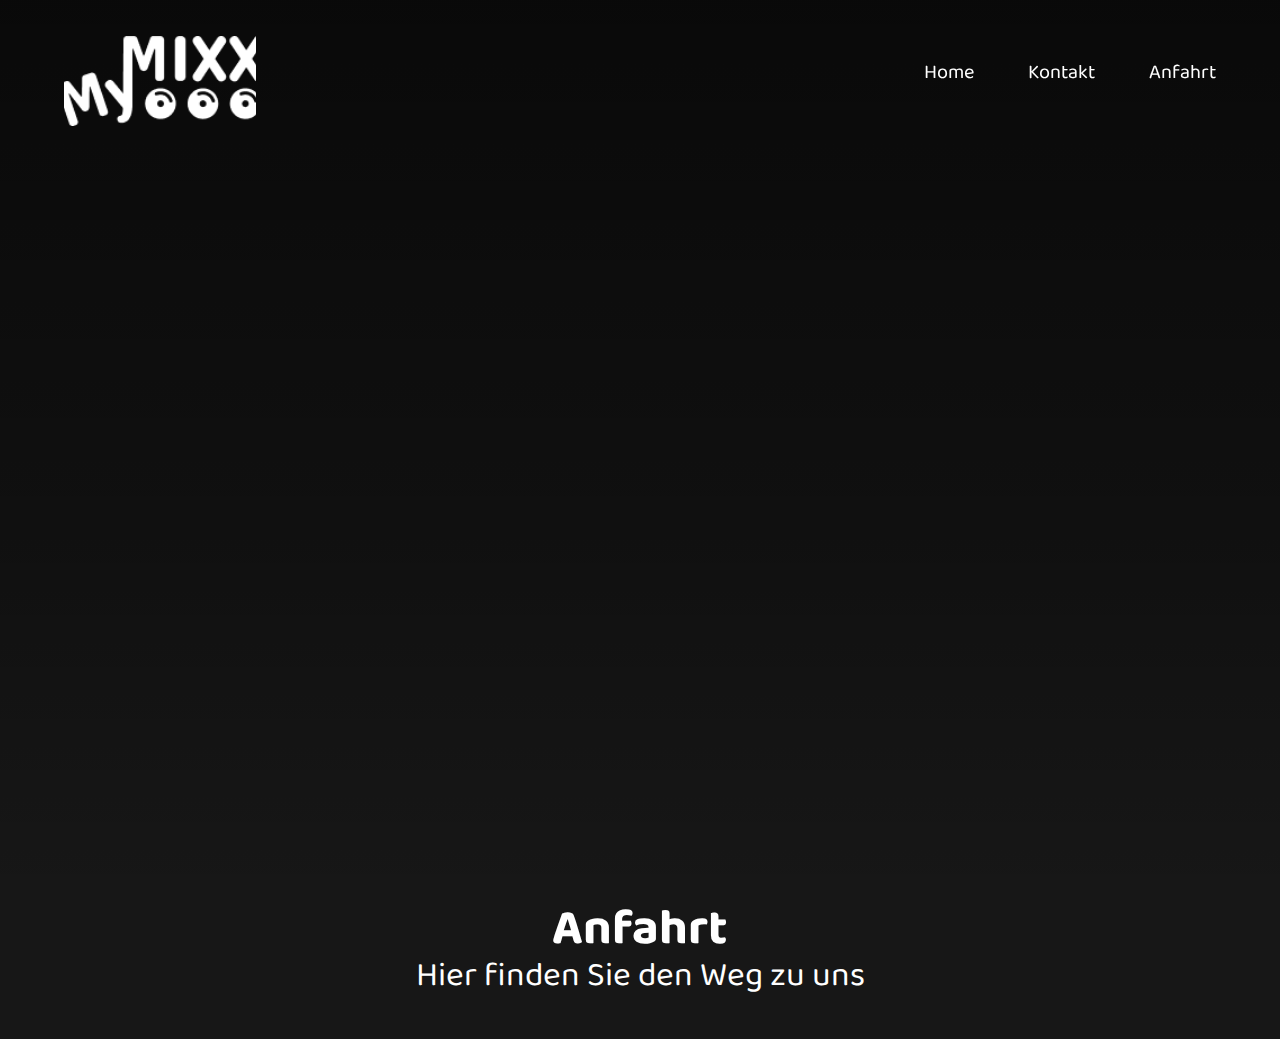
<file: anfahrt.html>
<!DOCTYPE html>
<html lang="en">

<head>
    <meta charset="UTF-8">
    <meta name="viewport" content="width=device-width, initial-scale=1.0">
    <title>Konfigurieren Sie Ihr Lieblinkgsmüsli | MyMixx</title>
    <link rel="stylesheet" href="css/style.css">
    <link rel="stylesheet" href="css/style.breakpoints.css">
    <link rel="stylesheet" href="css/breakpoints.css">
    <link rel="stylesheet" href="css/lightbox.css">
    <link rel="stylesheet" href="css/helper.css">
    <link rel="stylesheet" href="css/form.css">
    <link rel="stylesheet" href="css/form-error.css">
    <link rel="stylesheet" href="css/merkzettel.css">
</head>

<body class="anfahrt">
    <div class="navmain" id="navmain">
        <div class="row vertical-align">
            <div class="col-2">
                <a href="../index.html"><img class="logo" id="logo" src="./images/logo.png" alt="Logo MyMixx"></a>
            </div>
            <div class="col-10">
                <ul>
                    <li><a href="index.html">Home</a></li>
                    <li><a href="kontakt.html">Kontakt</a></li>
                    <li><a href="anfahrt.html">Anfahrt</a></li>
                </ul>

            </div>
        </div>
    </div>

    <header id="header">
    </header>

    <section class="section firstSection" id="firstSection">
        <div class="row margin-top">
            <div class="col large-col-11 giant-col-5 form-over-container">
                <h1>Anfahrt<span>Hier finden Sie den Weg zu uns</span></h1>
                <form id="routenForm">
                    <div class="row form-container center">
                        <div class="col">
                            <label for="startAdresse"></label>
                            <input type="text" id="startAdresse" name="startAdresse" placeholder="Geben Sie Ihre Adresse ein" required><br>
                            <button type="submit">Route anzeigen</button>
                        </div>
                    </div>
                </form>
            </div>
        </div>
    </section>

    </div>





    <div class="mobilnav">
        <a href="../index.html">
            <img src="./images/logo.svg" alt="" class="logomobil">
        </a>
        <img src="./images/icons/navicon.svg" class="navbtn" alt="burger icon" id="navbtn">
        <div class="mobilnavopen" id="navlistmobil">
            <div id="navbtnclose"></div>
            <ul class="navlist">
                <li><a href="index.html">Home</a></li>
                <li><a href="kontakt.html">Kontakt</a></li>
                <li><a href="anfahrt.html">Anfahrt</a></li>
            </ul>
        </div>
    </div>
    <script src="./js/nav.js"></script>
    <script src="./js/navmob.js"></script>
    <script src="./js/lightbox.js"></script>
    <script src="./js/collapser.js"></script>
    <script src="./js/maps.js"></script>
</body>

</html>
</file>
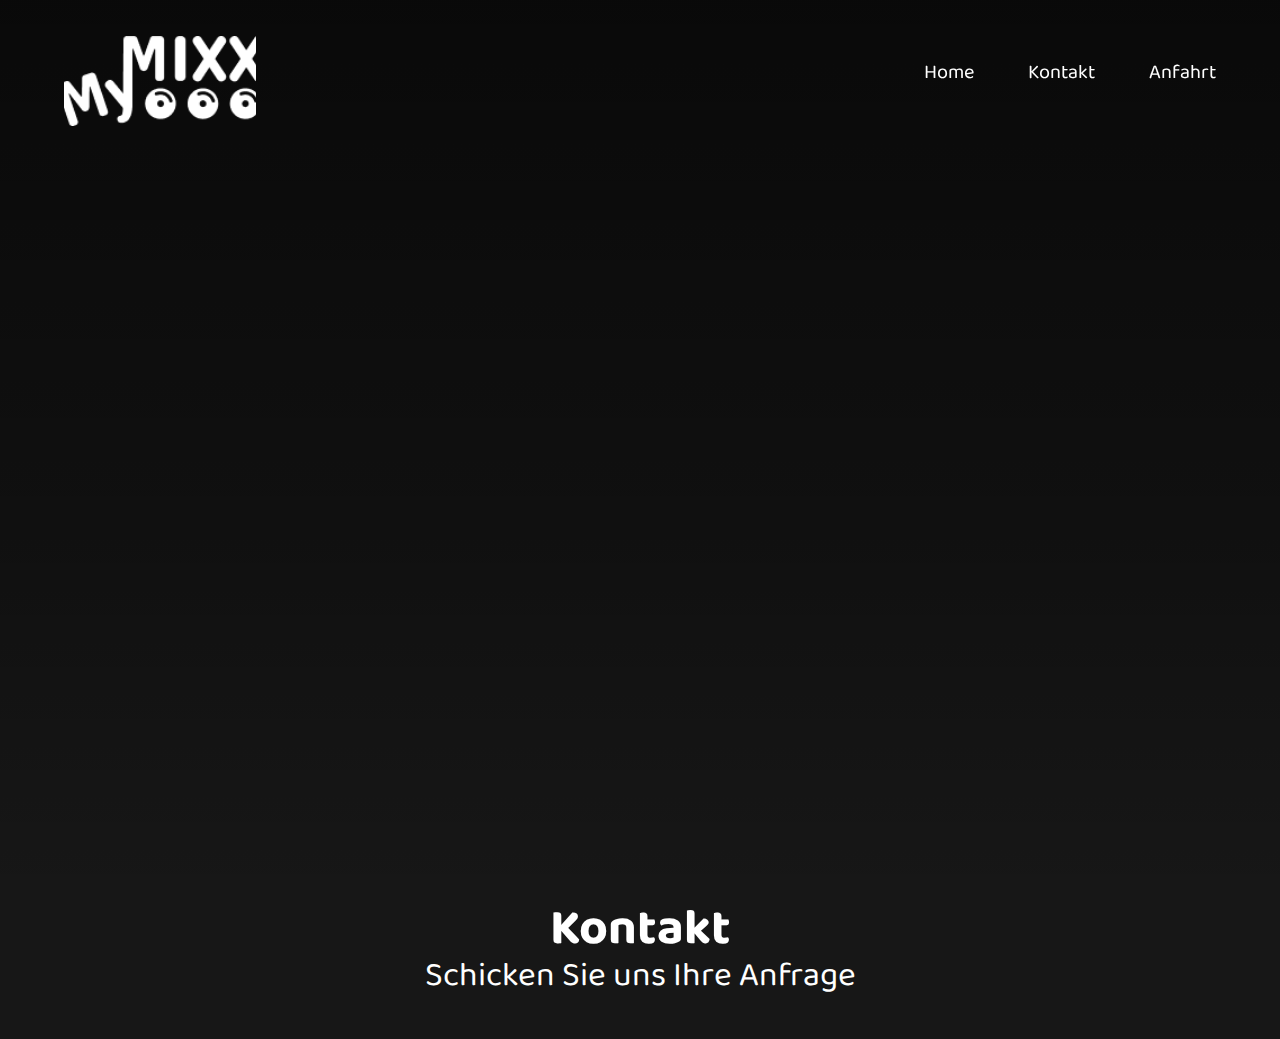
<file: kontakt.html>
<!DOCTYPE html>
<html lang="en">

<head>
    <meta charset="UTF-8">
    <meta name="viewport" content="width=device-width, initial-scale=1.0">
    <title>Konfigurieren Sie Ihr Lieblinkgsmüsli | MyMixx</title>
    <link rel="stylesheet" href="css/style.css">
    <link rel="stylesheet" href="css/style.breakpoints.css">
    <link rel="stylesheet" href="css/breakpoints.css">
    <link rel="stylesheet" href="css/lightbox.css">
    <link rel="stylesheet" href="css/helper.css">
    <link rel="stylesheet" href="css/form.css">
    <link rel="stylesheet" href="css/form-error.css">
    <link rel="stylesheet" href="css/merkzettel.css">
</head>

<body class="kontakt">
    <div class="navmain" id="navmain">
        <div class="row vertical-align">
            <div class="col-2">
                <a href="../index.html"><img class="logo" id="logo" src="./images/logo.png"
                        alt="Logo MyMixx"></a>
            </div>
            <div class="col-10">
                <ul>
                    <li><a href="index.html">Home</a></li>
                    <li><a href="kontakt.html">Kontakt</a></li>
                    <li><a href="anfahrt.html">Anfahrt</a></li>
                </ul>
    
            </div>
        </div>
    </div>

    <header id="header">
    </header>

    <section class="section firstSection" id="firstSection">
        <div class="row center margin-top">
            <div class="col large-col-11 giant-col-9 form-over-container">
                <h1>Kontakt<span>Schicken Sie uns Ihre Anfrage</span></h1>
                <form id="formular">

                    <div class="row form-container center" id="section-7">
                        <div class="col medium-col-11 large-col-10 form-section">
                            <div class="row">
                                <div class="col large-col-6 form-field">
                                    <label for="vor-und-nachname"></label>
                                    <input type="text" placeholder="Vor-und-Nachname" id="vor-und-nachname" name="vor-und-nachname" required>
                                    <label for="email"></label>
                                    <input type="email" placeholder="Deine E-Mail Adresse" id="email" name="email" required>
                                    <label for="phone"></label>
                                    <input type="text" placeholder="Deine Telefonnummer" id="phone" name="phone" required>
                                </div>

                                <div class="col large-col-6 form-field">
                                    <label for="nachricht" class="date-label"></label>
                                    <textarea id="nachricht" class="date-input" placeholder="Ihre Nachricht" required></textarea>
                                    
                                    <div class="datenschutz">
                                        <label for="datenschutz">Ich habe die Datenschutzerklärung gelesen und akzeptiert.</label>
                                        <input type="checkbox" name="datenschutz" id="datenschutz" required>    
                                    </div>
                                </div>
                            </div>
                        </div>
                        <div class="col medium-col-11 large-col-10 form-section">
                            <div class="button-container">
                                <button type="submit" id="Form-submit" class="btn-submit"><span>Nachricht abschicken</span></button>
                            </div>
                        </div>
                    </div>
                </form>
            </div>
        </div>
    </section>

    <div id="popup" class="popup">
        <div class="popup-content">
            <h2>Vielen Dank!</h2>
            <p>Ihre Nachricht wurde erfolgreich abgeschickt.</p>
            <button id="closePopup" onclick="closePopup()" class="btn">Schließen</button>
        </div>
    </div>

    <div class="merkzettel-container" id="merkzettel-container">
        <div class="zettel" id="zettel">
            <img src="./images/zettel.png" alt="Merkzettel">
            <span class="item-count-badge" id="item-count-badge">0</span>
        </div>
       
        <div class="bestlluebersicht-container" id="bestelluebersicht">
            <img id="merkzettel-close-btn" class="merkzettel-close-btn" src="./images/icons/zettel-close.svg" alt="Merkzettel schließen">
            <div class="bestell-container">
                <h2>Bestellübersicht:</h2>

                <div class="bestelluebersicht">
                    <h3>ausgewählte Artikel:</h3>
                    <div class="order-summary"><p>Keine Artikel ausgewählt</p></div>
                    <div class="summe">
                        <div class="weights">
                            <div class="use"></div>
                            <div class="free"></div>
                        </div>
                        <div>Gesamtsumme:</div><div class="total-price">0.00 €</div>
                    </div>
                    <div class="btn clear-selection">Auswahl entfernen</div> <!-- Button hinzugefügt -->
                </div>
            </div>        
        </div>
        <div class="merkzettel-close" id="merkzettel-close"></div>

    </div>
    </div>





    <div class="mobilnav">
        <a href="../index.html">
            <img src="./images/logo.svg" alt="" class="logomobil">
        </a>
        <img src="./images/icons/navicon.svg" class="navbtn" alt="burger icon" id="navbtn">
        <div class="mobilnavopen" id="navlistmobil">
            <div id="navbtnclose"></div>
            <ul class="navlist">
                <li><a href="index.html">Home</a></li>
                <li><a href="kontakt.html">Kontakt</a></li>
                <li><a href="anfahrt.html">Anfahrt</a></li>
            </ul>
        </div>
    </div>
    <script src="./js/nav.js"></script>
    <script src="./js/navmob.js"></script>
    <script src="./js/lightbox.js"></script>
    <script src="./js/form.js"></script>
    <script src="./js/collapser.js"></script>
    <script src="./js/form-calculate.js"></script>
</body>

</html>
</file>
<file: css/style.css>
:root:root {
    --bg-color: #171717;
    --bg-color-light: #2b2b2b;
    --bg-color-lighten: #d0d0d0;
    --bg-color-shaddow: #b7b196;
    --main-color: #ffffff;
    --text-color: #ffffff;
    --second-color: #ffffff;
    --accent-color: #696969;
    --base-padding: 0.6rem 1.4rem
}



/* baloo-bhai-2-regular - latin */
/* baloo-bhai-2-regular - latin */
@font-face {
    font-display: swap;
    /* Check https://developer.mozilla.org/en-US/docs/Web/CSS/@font-face/font-display for other options. */
    font-family: 'Baloo Bhai 2';
    font-style: normal;
    font-weight: 400;
    src: url('../fonts/baloo-bhai-2-v28-latin-regular.eot');
    /* IE9 Compat Modes */
    src: url('../fonts/baloo-bhai-2-v28-latin-regular.eot?#iefix') format('embedded-opentype'),
        /* IE6-IE8 */
        url('../fonts/baloo-bhai-2-v28-latin-regular.woff2') format('woff2'),
        /* Chrome 36+, Opera 23+, Firefox 39+, Safari 12+, iOS 10+ */
        url('../fonts/baloo-bhai-2-v28-latin-regular.woff') format('woff'),
        /* Chrome 5+, Firefox 3.6+, IE 9+, Safari 5.1+, iOS 5+ */
        url('../fonts/baloo-bhai-2-v28-latin-regular.ttf') format('truetype'),
        /* Chrome 4+, Firefox 3.5+, IE 9+, Safari 3.1+, iOS 4.2+, Android Browser 2.2+ */
        url('../fonts/baloo-bhai-2-v28-latin-regular.svg#BalooBhai2') format('svg');
    /* Legacy iOS */
}

/* baloo-bhai-2-500 - latin */
@font-face {
    font-display: swap;
    /* Check https://developer.mozilla.org/en-US/docs/Web/CSS/@font-face/font-display for other options. */
    font-family: 'Baloo Bhai 2';
    font-style: normal;
    font-weight: 500;
    src: url('../fonts/baloo-bhai-2-v28-latin-500.eot');
    /* IE9 Compat Modes */
    src: url('../fonts/baloo-bhai-2-v28-latin-500.eot?#iefix') format('embedded-opentype'),
        /* IE6-IE8 */
        url('../fonts/baloo-bhai-2-v28-latin-500.woff2') format('woff2'),
        /* Chrome 36+, Opera 23+, Firefox 39+, Safari 12+, iOS 10+ */
        url('../fonts/baloo-bhai-2-v28-latin-500.woff') format('woff'),
        /* Chrome 5+, Firefox 3.6+, IE 9+, Safari 5.1+, iOS 5+ */
        url('../fonts/baloo-bhai-2-v28-latin-500.ttf') format('truetype'),
        /* Chrome 4+, Firefox 3.5+, IE 9+, Safari 3.1+, iOS 4.2+, Android Browser 2.2+ */
        url('../fonts/baloo-bhai-2-v28-latin-500.svg#BalooBhai2') format('svg');
    /* Legacy iOS */
}

/* baloo-bhai-2-700 - latin */
@font-face {
    font-display: swap;
    /* Check https://developer.mozilla.org/en-US/docs/Web/CSS/@font-face/font-display for other options. */
    font-family: 'Baloo Bhai 2';
    font-style: normal;
    font-weight: 700;
    src: url('../fonts/baloo-bhai-2-v28-latin-700.eot');
    /* IE9 Compat Modes */
    src: url('../fonts/baloo-bhai-2-v28-latin-700.eot?#iefix') format('embedded-opentype'),
        /* IE6-IE8 */
        url('../fonts/baloo-bhai-2-v28-latin-700.woff2') format('woff2'),
        /* Chrome 36+, Opera 23+, Firefox 39+, Safari 12+, iOS 10+ */
        url('../fonts/baloo-bhai-2-v28-latin-700.woff') format('woff'),
        /* Chrome 5+, Firefox 3.6+, IE 9+, Safari 5.1+, iOS 5+ */
        url('../fonts/baloo-bhai-2-v28-latin-700.ttf') format('truetype'),
        /* Chrome 4+, Firefox 3.5+, IE 9+, Safari 3.1+, iOS 4.2+, Android Browser 2.2+ */
        url('../fonts/baloo-bhai-2-v28-latin-700.svg#BalooBhai2') format('svg');
    /* Legacy iOS */
}

::-webkit-scrollbar {
    width: 8px;
    /* Breite der Scrollleiste */
    height: 8px;
    /* Höhe der Scrollleiste (horizontal) */

}

/* Hintergrund der Scrollleiste */
::-webkit-scrollbar-track {
    background: #b5b5b5;
    /* Farbe des Tracks */
    border-radius: 20px;
    /* Abgerundete Ecken */
    height: 25%;
}

/* Daumen der Scrollleiste */
::-webkit-scrollbar-thumb:hover {
    background: var(--bg-color-lighten);
    /* Farbe des Daumens */
    border-radius: 6px;
    transition: background-color 0.5s ease;


}

/* Daumen beim Hover */
::-webkit-scrollbar-thumb {
    background: var(--bg-color-light);
    /* Farbe beim Hover */
    border-radius: 20px;
    width: 8px;
    /* Breite der Scrollleiste */
    height: 8px;
    /* Höhe der Scrollleiste (horizontal) */
}

::selection {
    background: var(--bg-color-lighten);
    /* Hintergrundfarbe der Markierung */
    color: var(--bg-color);
    /* Textfarbe während der Markierung */
}

select {
    appearance: none;
    /* Entfernt das Standard-Aussehen */
    -webkit-appearance: none;
    /* Für WebKit-basierte Browser wie Safari */
    -moz-appearance: none;
    /* Für Firefox */
}

html {
    scroll-behavior: smooth;
    font-size: 18px;
}

body {
    margin: 0;
    background-color: var(--bg-color);
    color: var(--main-color);
    font-family: 'Baloo Bhai 2';

}

main {
    display: block;
    overflow: clip;
}

button {
    all: unset;
    margin: 0 0.5rem 0 0.3rem;
}

header {
    user-select: none !important;
    position: relative;
    z-index: 0;
    width: 100%;
    overflow: hidden;
    background-color: var(--bg-color);
    color: white;
    text-align: center;
}

.background-image {
    /* background-image: url(../images/header.png); */
    background-repeat: no-repeat;
    background-position: center 0;
    background-size: cover;

}


header:before {
    content: '';
    position: absolute;
    top: 0;
    left: 0;
    height: 100%;
    width: 100%;
    background: linear-gradient(to bottom, rgba(0, 0, 0, .6) 0%,
            rgba(0, 0, 0, .3) 60%,
            rgba(0, 0, 0, 0) 100%);
    z-index: 2;
}


.btn-header {
    position: absolute;
    color: var(--main-color);
    left: 0;
    right: 0;
    margin: auto;
    bottom: 2rem;
    font-size: 30px;
    z-index: 9999;
    width: fit-content;
}

.btn-header:before {
    position: absolute;
    content: '';
    height: 10rem;
    width: 2px;
    background-color: var(--main-color);
    margin: auto;
    left: 0;
    right: 0;
    bottom: 4rem;
    transition: height 0.3s;
    transform: rotate(180deg);
    border-radius: 10px;
}

.btn-header:hover:before {
    height: 0;
}

.btn-header:hover {
    opacity: 0.7;
}


a {
    text-decoration: none;
    color: var(--main-color);
    transition: 0.15s;
}

a:hover {
    text-decoration: none;
    color: var(--second-color);
}

p {
    margin: 0;
    margin-bottom: 1.5em;
    font-size: 16px;
    line-height: 26px;
}

.bg-color-light {
    background-color: var(--bg-color-light);
}

.navmain {
    position: fixed;
    z-index: 999999999999 !important;
    padding: 2rem 0;
    width: 100%;
    top: 0;
    left: 0;
    background-color: rgba(0, 0, 0, 0);
    transition: 0.2s;
    max-height: 170px;
}

.navmain {
    display: none;
}

.branding img {
    width: 100%;
    object-fit: contain;
    transition: 0.3s;
    object-position: center;
}

ul {
    list-style: none;
    display: flex;
    justify-content: flex-end;
    align-items: center;
    gap: 0 3rem;
    font-size: 20px;
    color: var(--second-color);
}

.navmain ul li a {
    color: var(--main-color) !important;
}

.newSection {
    padding-top: 5rem !important;
}



.mobilnav {
    position: fixed;
    top: 0;
    left: 0;
    width: 100vw;
    height: 4rem;
    padding: .7rem 0;
    background-color: transparent;
    display: flex;
    justify-content: space-between;
    align-items: center;
    z-index: 99999999;
    transition: 0.3s;
}


img.navbtn {
    height: 1.8rem;
    transition: 0.3s;
    padding-right: 1rem;
}

.navbtn:hover {
    opacity: 0.7;
}

.mobilnav .mobilnavopen {
    height: 100vh;
    position: absolute;
    max-width: 100%;
    width: 100%;
    right: -100%;
    top: 0;
    transition: ease-in-out 0.5s;
    display: flex;
    z-index: 9999999999999;
}

.navlist {
    background-color: rgba(0, 0, 0, .8);
    backdrop-filter: blur(6px) !important;

}

.mobilnav ul {
    display: block;
    height: 100vh;
    max-width: 70%;
    width: 70%;
    margin-block-start: unset;
    margin-block-end: unset;
    margin-inline-start: unset;
    margin-inline-end: unset;
    padding-inline-start: unset;
    unicode-bidi: unset;
    backdrop-filter: blur(6px) !important;
}

.mobilnav ul li {
    padding: 2rem;
    width: 100%;
    border-bottom: 1px solid var(--main-color);
}

#navbtnclose {
    width: 30%;
    height: 100vh;
    background-color: rgba(0, 0, 0, 0.3);
    backdrop-filter: blur(5px);
}

img {
    object-fit: cover;
    max-width: 100%;
    height: 100%;

}

.image-container {
    position: relative;
    transition: 0.3s;
    opacity: 0.5;
}

.image-container img {
    border-radius: 1rem;
}

.image-container:hover {
    opacity: 1;
}

.image-container::after {
    border-radius: 1rem;
    content: '';
    height: 100%;
    width: calc(100% - 2rem);
    position: absolute;
    top: 0;
    bottom: 0;
    left: 0;
    right: 0;
    margin: auto;
    background-color: rgba(0, 0, 0);
    z-index: -1;
}

.center {
    display: flex !important;
    margin: auto;
}

.vertical-align {
    align-items: center;
}

.gallery img {
    max-height: 15rem;
    border-radius: 10px;
}

.gallery {
    padding: 0 !important;
}

.gallery .row {
    max-width: 100% !important;
}

footer {
    padding: 5rem 0;
    background-color: var(--bg-color-light);
}
</file>
<file: css/style.breakpoints.css>
:root:root {
    --bg-color: #171717;
    --bg-color-light: #2b2b2b;
    --bg-color-lighten: #d0d0d0;
    --bg-color-shaddow: #b7b196;
    --main-color: #ffffff;
    --text-color: #ffffff;
    --second-color: #ffffff;
    --accent-color: #696969;
    --base-padding: 0.6rem 1.4rem;
    --base-gap: 1rem;
}

.padding {
    padding: 10rem 0;
}

.padding-top {
    padding-top: 10rem;
}

.padding-bottom {
    padding-bottom: 10rem;
}

h1, h2 {
    font-size: 36px;
    font-weight: bold;
    line-height: 38pt;
    margin: 0;
    margin-bottom: 45px;
    text-align: center;
}

h2 {
    text-align: start;
}

h1 span, h2 span {
    display: block;
    font-weight: 400;
    font-size: 20px;
    position: relative;
    line-height: 1em;

}

h1:before, h2::before {
    -webkit-text-stroke-width: 20px;
    -webkit-text-stroke-color: black;

    stroke-width: 20px;
}

.branding {
    height: 100%;
    padding-left: 1rem;
}

header .img-absolute-ct {
    width: 70%;
    height: inherit;
    position: absolute;
    right: 0;
    bottom: 0;
    text-align: end;


    img {
        object-fit: contain;
        object-position: bottom right;
    }
}

header .img-absolute-ct::before {
    content: '';
    position: absolute;
    top: 0;
    left: 0;
    height: 100%;
    width: 100%;
    z-index: -1;
}




.imgs-absolute-ct {
    position: relative;
    width: 100%;
    height: 100%;
    display: block;
    min-height: 450px;

    figure {
        position: absolute;
        width: 60% !important;
        height: 70% !important;
        top: 0;
        right: 0;

        img {
            width: 100% !important;
        }
    }

    figure:last-child {
        bottom: 0;
        left: 0;
        right: unset;
        top: unset;
    }
}

.imgs-absolute-ct.left {
    figure {
        position: absolute;
        width: 60% !important;
        height: 70% !important;
        top: 0;
        left: 0;

        img {
            width: 100% !important;
        }
    }

    figure:last-child {
        bottom: 0;
        right: 0;
        left: unset;
        top: unset;
    }
}

.teaser-ct {
    .teaser {
        height: 400px;

        .teaser-content {
            display: block;
            width: 100%;
            height: 100%;
            background-color: var(--bg-color);

        }
    }
}



/* Small */

@media screen and (min-width:640px) {}

/* Medium */

@media screen and (min-width:760px) {}

/* Large */

@media screen and (max-width: 992px) {
    h1 {}

    .branding {
        padding-left: 1rem;
    }

    header {
        height: 80vh;
    }

    figure {
        left: 0;
    }

    figure:last-child {
        right: 0 !important;
        left: unset !important;
    }

    .img-absolute-ct {
        height: 80% !important;

        img {
            width: 100%;
            object-fit: contain;
            object-position: bottom right !important;
        }
    }

    .default-last {
        order: 1;
    }
}

@media screen and (min-width: 992px) {

    .padding {
        padding: 12rem 0;
    }

    .padding-top {
        padding-top: 12rem;
    }

    .padding-bottom {
        padding-bottom: 12rem;
    }

    .large-padding {
        padding: 6rem 1rem;
    }

    header {
        height: 100vh;
    }

    header .img-absolute-ct {
        width: 30%;
    }

    h1, h2 {
        font-size: 50px;
        line-height: 60px;

        span {
            font-size: 33.75px;
        }
    }
}

@media screen and (min-width:1200px) {}

@media screen and (max-width: 1363px) {}

@media screen and (min-width:1364px) {
    .padding {
        padding: 17rem 0;
    }

    .padding-top {
        padding-top: 17rem;
    }

    .padding-bottom {
        padding-bottom: 17rem;
    }
}
</file>
<file: css/breakpoints.css>
.row {
    margin-left: auto;
    margin-right: auto;
    max-width: 1620px;
    width: 100%;
    position: relative;
    display: flex;
    flex: 0 1 auto;
    flex-wrap: wrap;
    flex-direction: row;
    justify-content: flex-start;
    align-items: stretch;
    gap: 1rem 0;
}

.row.space-between {
    justify-content: space-between;
}

.row.align-center {
    align-items: center;
}

.row.center {
    justify-content: center;
}

.row.break-right,
.row.break-left {
    max-width: calc(50vw + (1620px / 2));
}

.row.break-right {
    margin-left: auto;
    margin-right: 0;
    justify-content: flex-start;
}

.row.break-left {
    margin-left: 0;
    margin-right: auto;
    justify-content: flex-start;
}



.col {

    float: left;
    padding-left: 1rem;
    padding-right: 1rem;
    max-width: 100%;
    width: 100%;
    flex: 1 0 100%;
    box-sizing: border-box;

}

.col-1 {
    flex-basis: 8.333333333%;
    max-width: 8.333333333%;
}


.col-2 {
    flex-basis: 16.666666667%;
    max-width: 16.666666667%;
}

.col-3 {
    flex-basis: 25%;
    max-width: 25%;
}

.col-4 {
    flex-basis: 33.33333333333%;
    max-width: 33.33333333333%;
}

.col-5 {
    flex-basis: 41.66666666667%;
    max-width: 41.66666666667%;
}

.col-6 {
    flex-basis: 50%;
    max-width: 50%;
}

.col-7 {
    flex-basis: 58.3333333333%;
    max-width: 58.3333333333%;
}

.col-8 {
    flex-basis: 66.666666666667%;
    max-width: 66.666666666667%;
}

.col-9 {
    flex-basis: 75%;
    max-width: 75%;
}

.col-10 {
    flex-basis: 83.33333333%;
    max-width: 83.33333333%;
}

.col-11 {
    flex-basis: 91.66666666667%;
    max-width: 91.66666666667%;
}

.col-12 {
    flex-basis: 100%;
    max-width: 100%;
}


@media screen and (min-width: 760px) {
    .col {
        text-align: left;
    }

    .mobilnav {
        display: none;
    }

    .navmain {
        display: block;
    }

    .row {
        max-width: 90%;
    }

    .medium-1 {
        flex-basis: 8.333333333%;
        max-width: 8.333333333%;
    }


    .medium-2 {
        flex-basis: 16.666666667%;
        max-width: 16.666666667%;
    }

    .medium-3 {
        flex-basis: 25%;
        max-width: 25%;
    }

    .medium-4 {
        flex-basis: 33.33333333333%;
        max-width: 33.33333333333%;
    }

    .medium-5 {
        flex-basis: 41.66666666667%;
        max-width: 41.66666666667%;
    }

    .medium-6 {
        flex-basis: 50%;
        max-width: 50%;
    }

    .medium-7 {
        flex-basis: 58.3333333333%;
        max-width: 58.3333333333%;
    }

    .medium-8 {
        flex-basis: 66.666666666667%;
        max-width: 66.666666666667%;
    }

    .medium-9 {
        flex-basis: 75%;
        max-width: 75%;
    }

    .medium-10 {
        flex-basis: 83.33333333%;
        max-width: 83.33333333%;
    }

    .medium-11 {
        flex-basis: 91.66666666667%;
        max-width: 91.66666666667%;
    }

    .medium-12 {
        flex-basis: 100%;
        max-width: 100%;
    }
}

@media screen and (min-width: 992px) {

    .col {
        text-align: left;
    }

    .navmain {
        display: block;
    }

    .row {
        max-width: 90%;
    }

    .large-1 {
        flex-basis: 8.333333333%;
        max-width: 8.333333333%;
    }


    .large-2 {
        flex-basis: 16.666666667%;
        max-width: 16.666666667%;
    }

    .large-3 {
        flex-basis: 25%;
        max-width: 25%;
    }

    .large-4 {
        flex-basis: 33.33333333333%;
        max-width: 33.33333333333%;
    }

    .large-5 {
        flex-basis: 41.66666666667%;
        max-width: 41.66666666667%;
    }

    .large-6 {
        flex-basis: 50%;
        max-width: 50%;
    }

    .large-7 {
        flex-basis: 58.3333333333%;
        max-width: 58.3333333333%;
    }

    .large-8 {
        flex-basis: 66.666666666667%;
        max-width: 66.666666666667%;
    }

    .large-9 {
        flex-basis: 75%;
        max-width: 75%;
    }

    .large-10 {
        flex-basis: 83.33333333%;
        max-width: 83.33333333%;
    }

    .large-11 {
        flex-basis: 91.66666666667%;
        max-width: 91.66666666667%;
    }

    .large-12 {
        flex-basis: 100%;
        max-width: 100%;
    }

    .large-preafix-1 {
        margin-right: 8.33333333333%;
    }



}



@media screen and (min-width: 1200px) {

    .giant-1 {
        flex-basis: 8.333333333%;
        max-width: 8.333333333%;
    }


    .giant-2 {
        flex-basis: 16.666666667%;
        max-width: 16.666666667%;
    }

    .giant-3 {
        flex-basis: 25%;
        max-width: 25%;
    }

    .giant-4 {
        flex-basis: 33.33333333333%;
        max-width: 33.33333333333%;
    }

    .giant-5 {
        flex-basis: 41.66666666667%;
        max-width: 41.66666666667%;
    }

    .giant-6 {
        flex-basis: 50%;
        max-width: 50%;
    }

    .giant-7 {
        flex-basis: 58.3333333333%;
        max-width: 58.3333333333%;
    }

    .giant-8 {
        flex-basis: 66.666666666667%;
        max-width: 66.666666666667%;
    }

    .giant-9 {
        flex-basis: 75%;
        max-width: 75%;
    }

    .giant-10 {
        flex-basis: 83.33333333%;
        max-width: 83.33333333%;
    }

    .giant-11 {
        flex-basis: 91.66666666667%;
        max-width: 91.66666666667%;
    }

    .giant-12 {
        flex-basis: 100%;
        max-width: 100%;
    }



    .giant-suffix-1 {
        margin-left: calc(100%/12);
    }


}



@media screen and (min-width: 1364px) {
    .row {
        max-width: 1620px;
    }

    .huge-1 {
        flex-basis: 8.333333333%;
        max-width: 8.333333333%;
    }


    .huge-2 {
        flex-basis: 16.666666667%;
        max-width: 16.666666667%;
    }

    .huge-3 {
        flex-basis: 25%;
        max-width: 25%;
    }

    .huge-4 {
        flex-basis: 33.33333333333%;
        max-width: 33.33333333333%;
    }

    .huge-5 {
        flex-basis: 41.66666666667%;
        max-width: 41.66666666667%;
    }

    .huge-6 {
        flex-basis: 50%;
        max-width: 50%;
    }

    .huge-7 {
        flex-basis: 58.3333333333%;
        max-width: 58.3333333333%;
    }

    .huge-8 {
        flex-basis: 66.666666666667%;
        max-width: 66.666666666667%;
    }

    .huge-9 {
        flex-basis: 75%;
        max-width: 75%;
    }

    .huge-10 {
        flex-basis: 83.33333333%;
        max-width: 83.33333333%;
    }

    .huge-11 {
        flex-basis: 91.66666666667%;
        max-width: 91.66666666667%;
    }

    .huge-12 {
        flex-basis: 100%;
        max-width: 100%;
    }

    .break-right .huge-suffix-1,
    .break-left .huge-suffix-1 {
        margin-right: calc(1620px / 12 * 1);
    }

    .break-right .huge-5,
    .break-left .huge-5 {
        max-width: calc(1620px / 12 * 5);
    }


    .huge-auto {
        max-width: 100%;
        flex-basis: 0;


        max-width: 100%;
    }
}



@media screen and (min-width: 1620px) {
    .row {
        max-width: 1620px;
    }

    .full-1 {
        flex-basis: 8.333333333%;
        max-width: 8.333333333%;
    }


    .full-2 {
        flex-basis: 16.666666667%;
        max-width: 16.666666667%;
    }

    .full-3 {
        flex-basis: 25%;
        max-width: 25%;
    }

    .full-4 {
        flex-basis: 33.33333333333%;
        max-width: 33.33333333333%;
    }

    .full-5 {
        flex-basis: 41.66666666667%;
        max-width: 41.66666666667%;
    }

    .full-6 {
        flex-basis: 50%;
        max-width: 50%;
    }

    .full-7 {
        flex-basis: 58.3333333333%;
        max-width: 58.3333333333%;
    }

    .full-8 {
        flex-basis: 66.666666666667%;
        max-width: 66.666666666667%;
    }

    .full-9 {
        flex-basis: 75%;
        max-width: 75%;
    }

    .full-10 {
        flex-basis: 83.33333333%;
        max-width: 83.33333333%;
    }

    .full-11 {
        flex-basis: 91.66666666667%;
        max-width: 91.66666666667%;
    }

    .full-12 {
        flex-basis: 100%;
        max-width: 100%;
    }

    .full-preafix-1 {
        margin-right: 8.33333333333%;
    }

    .full-suffix-1 {
        margin-left: 8.33333333333%;
    }
}
</file>
<file: css/helper.css>
.pfeile {
  display: none;
}

.pfeile img {
  position: absolute;
  top: 0;
  bottom: 0;
  margin: auto;
  width: 2rem;
  height: 2rem;
  display: flex;
  opacity: 0.5;
  background-color: var(--bg-color-light);
  padding: 0.5rem;
  border-radius: 10px;
  transition: 0.15s;
  cursor: pointer;
}

.pfeile img:hover {
  /* background-color: var(--bg-color); */
  opacity: 1;
}

.pfeile .rechts {
  right: 5rem;
  transform: rotate(180deg);
}

.pfeile .links {
  left: 5rem;
}

iframe {
  width: 100%;
  height: 100%;
  border-width: unset;
  border-style: unset;
  border-color: unset;
  border-image: unset;
  border-radius: 10px;
}




.collapser-container {
  margin-top: 20px;
}

.collapser-btn {
  position: relative;
  display: block;
  margin: auto;
  width: 67.5%;
  padding: 1.5rem 1.8rem;
  background-color: var(--bg-color-light);
  color: white;
  font-size: 16px;
  border: none;
  cursor: pointer;
  text-align: left;
  border-radius: 20px;
  font-size: 16px;
  line-height: 0.8em;
  transition: 0.3s;
}

.collapser-btn:hover {
  background-color: var(--bg-color-lighten);
}

.collapser-btn::after {
  content: '';
  background-image: url(../images/vector2.svg);
  position: absolute;
  right: 1rem;
  transition: transform 0.3s ease;
  width: 1.5rem;
  height: 1rem;
  background-size: contain;
  background-repeat: no-repeat;
  transform: rotate(-90deg);
}

.collapser-content {
  display: none;
  opacity: 0;
  max-height: 0;
  transition: 0.3s ease;
  margin-top: 10px;
  position: relative;
  z-index: 999;
}

.collapser-content.open {
  display: block;
  max-height: 1500px;
  opacity: 1;

}

.collapser-btn.open::after {
  transform: rotate(0deg);
  /* Dreht den Pfeil um 180 Grad */
}

figure {
  margin: 0;
  height: 100%;
}

figure img {
  height: 100% !important;
  /* filter: brightness(.9) grayscale(70%); */
  position: relative;
  /* sanfter Übergang beim Hover */
  transition: filter 0.5s ease;
}

figure img:hover {
  /* Beim Hover wieder Farbe */
  /* filter: brightness(1) grayscale(0%); */
}

picture {
  width: 100%;
  height: 100%;
}

@media screen and (min-width: 760px) {


  .collapser-btn {
    font-size: 18px;
    width: unset;
  }

  .collapser-btn::after {
    right: 1.8rem;
    width: 1.8rem;
  }
}

@media screen and (min-width: 992px) {}


@media screen and (min-width: 992px) {

  .collapser-btn {
    font-size: 20px;
  }

}
</file>
<file: css/form.css>
form {
    overflow: hidden;
    font-weight: 700;
    border-bottom-left-radius: 20px;
    border-bottom-right-radius: 20px;
}

.form-container {
    background-color: rgba(255, 253, 244, 0.6);
    backdrop-filter: blur(10px);
    box-sizing: border-box;
    border: 2px solid var(--bg-color-light);
    border-top: none;
    border-bottom-left-radius: 20px;
    border-bottom-right-radius: 20px;
    display: none !important;
    text-align: left !important;
    max-width: 100% !important;
}

.form-section {
    height: 29.5rem;
    overflow-y: auto;
}

.form-container.active {
    display: flex !important;
}

.form-field.col {
    padding: 0;
}

input::placeholder {
    color: var(--text-color);
}

input, textarea {
    background-color: var(--bg-color);
    color: var(--text-color);
    box-sizing: border-box;
    border: 2px solid var(--bg-color-light);
    line-height: 1em;
    padding: 1rem 0 1rem 1rem;
    background-color: var(--bg-color);
    border-radius: 20px;
    margin-bottom: 1.5rem;
    font-family: 'baloo bhai 2';
    font-weight: 600;
    font-size: 16px;
}

input[type="checkbox"] {
    margin: 0 !important;
}

label {
    font-weight: 300;
}

.h2-section {
    border-top-left-radius: 20px;
    border-top-right-radius: 20px;
    overflow: hidden;
    display: flex;
    background-color: var(--bg-color-light);
    border-bottom: 2px solid var(--bg-color);
    flex-wrap: nowrap;
}

#h2-1 {
    background-color: var(--bg-color-light);
}
#h2-1::after {
    background-color: var(--bg-color-light);
}

#h2-1:hover, #h2-1:hover:after {
    background-color: var(--bg-color-lighten);
}

#h2-2 {
    background-color: #FFA07A;
}

#h2-3 {
    background-color: var(--accent-color);
}

#h2-4 {
    background-color: var(--main-color);
}

#h2-5 {
    background-color: #9DA977;
}

#h2-6 {
    background-color: #c4bc98;
    z-index: 10;
    position: relative;
}

#h2-7 {
    background-color: #8B5E3C;
    z-index: 10;
    position: relative;
}

.form-section .row {
    justify-content: space-between;
    max-width: 100%;
}


.title-container {
    display: flex;
    align-items: center;
    justify-content: space-between;
    margin-bottom: 20px;
}

.title-container h2 {
    margin: 0;
    font-size: 24px;
}

.section-numbers {
    font-size: 18px;
    color: gray;
}

#section-2 .button-container, #section-3 .button-container, #section-4 .button-container, #section-5 .button-container, #section-6 .button-container, #section-7 .button-container {
    justify-content: space-between;
}


#section-7 input {
    width: 100%;
}

.datenschutz label {
    text-align: left;
    display: block;
    min-width: 80%;
}

input[type="date"] {
    color: var(--text-color);
    min-height: 61.6px !important;
}

.datenschutz {
    display: flex;
    align-items: flex-start;
    justify-content: flex-end;
    flex-direction: row-reverse;
    margin-top: 2rem;
    gap: 0 0.5rem;
}

form .order {
    border-radius: 20px;
    border: 2px solid #8B5E3C;
    border-top: none;
    background-color: var(--bg-color);
    overflow: hidden;
}

.order h2 {
    box-sizing: border-box;
    border: 2px solid #8B5E3C;
    color: var(--text-color);
    line-height: 1.6em;
    padding: 1rem 0 1rem 2rem;
    width: 100%;
    background-color: var(--bg-color);
    border-radius: 20px;
    margin-bottom: 1.5rem;
    font-family: 'baloo bhai 2';
    font-weight: 600;
    font-size: 16px;
    margin-bottom: 0;
    cursor: unset;
}
    
.pickup {
    display: flex;
}

.date-input {
    appearance: none; /* Standard-Aussehen entfernen */
    -webkit-appearance: none; /* Für WebKit-basierte Browser wie Safari */
    -moz-appearance: none; /* Für Firefox (optional) */
    position: relative;
    padding-right: 1rem;
}

.date-input::before {
    content: 'Abholtermin vereinbaren';
    display: block;
    width: 200%;
    word-break: keep-all;
}

.date-input:valid::before {
    content: '';
}

.date-input::-webkit-datetime-edit {
    display: none;
}

.date-input:valid::-webkit-datetime-edit {
    display: block;
    color: var(--text-color);
}

.date-input::-webkit-inner-spin-button,
.date-input::-webkit-calendar-picker-indicator {
    position: absolute;
    left: 0;
    width: 100%;
    opacity: 0;
}

.time-input {
    margin-left: 0.5rem;
}

.time-input::before {
    content: 'Uhrzeit auswählen';
    display: block;
    width: 200%;
    word-break: keep-all;
}

.time-input:valid::before {
    content: '';
}

.time-input::-webkit-datetime-edit {
    display: none;
}

.time-input:valid::-webkit-datetime-edit {
    display: block;
    color: var(--text-color);
}

.time-input::-webkit-inner-spin-button,
.time-input::-webkit-calendar-picker-indicator {
    position: absolute;
    left: 0;
    width: 100%;
    opacity: 0;
}



input[type="checkbox"]:not([id="datenschutz"]) {
    appearance: none; /* Entfernt das Standard-Checkbox-Design */
    width: 24px;
    height: 24px;
    border-radius: 10px;
    border: none;
    background-color: var(--accent-color); /* Roter Hintergrund im inaktiven Zustand */
    position: relative;
    cursor: pointer;
    padding: 1px;
    transition: 0.3s;
  }
  
  /* Symbol im inaktiven Zustand (rotes Kreuz) */
  input[type="checkbox"]:before {
    content: "+"; /* Rotes Kreuz */
    color: var(--bg-color);
    font-size: 24px;
    position: absolute;
    top: 50%;
    left: 50%;
    transform: translate(-50%, -50%);
  }

  input[type="checkbox"]:not([id="datenschutz"]):hover, input[type="checkbox"]:not([id="datenschutz"]):checked:hover {
    background-color: rgb(124, 20, 20);
  }
  
  /* Aktivierte Checkbox - Hintergrund ändert sich und Kreuz wird zu Minus */
  input[type="checkbox"]:not([id="datenschutz"]):checked {
    background-color: rgb(124, 20, 20);
  }
  
  /* Symbol wird von Kreuz zu Minus, wenn Checkbox aktiviert ist */
  input[type="checkbox"]:not([id="datenschutz"]):checked:before {
    content: "-"; /* Minuszeichen statt Kreuz */
    color: var(--bg-color);
    font-size: 24px;
  }


  input[id="datenschutz"] {
    appearance: none; /* Entfernt das Standard-Checkbox-Design */
    width: 20px !important;
    min-width: 20px;
    height: 20px;
    border-radius: 10px;
    border: 2px solid var(--bg-color-light);
    background-color: var(--bg-color); /* Roter Hintergrund im inaktiven Zustand */
    position: relative;
    cursor: pointer;
    padding: 1px;
    transition: 0.3s;
    margin-top: 0.3rem !important;
  }
  
  input[id="datenschutz"]:before {
    content: ""; /* Rotes Kreuz */
    width: 0;
    height: 0;
    border-radius: 50%;
    background-color: #8B5E3C;
    position: absolute;
    top: 50%;
    left: 50%;
    transition: 0.15s;
  }

  input[id="datenschutz"]:checked:before {
    width: 7px;
    height: 7px;
  }

  .btn-submit {
    background-color: var(--accent-color) !important;
    color: var(--bg-color) !important;
    font-size: 16px !important;
  }

  .btn-submit:hover {
    background-color: var(--bg-color) !important;
    color: var(--accent-color) !important;
  }

  .popup {
    position: fixed;
    top: 0;
    left: 0;
    width: 100%;
    height: 100%;
    background-color: rgba(0, 0, 0, 0.5);
    display: none;
    justify-content: center;
    align-items: center;
    z-index: 999999999999999;
}

.popup-content {
    background-color: var(--bg-color);
    padding: 20px;
    border-radius: 8px;
    text-align: center;
    width: 300px;
}

.btn-close:hover {
    background-color: var(--accent-color)
}  */

.popup-content {
    background-color: var(--bg-color);
    padding: 20px;
    border-radius: 5px;
    text-align: center;
}
#close-popup {
    padding: 10px 20px;
    background-color: #4CAF50;
    color: white;
    border: none;
    cursor: pointer;
}

/* Section 1 */

#section-1 select:hover, #section-1 select:focus, #section-1 select:checked {
    color: var(--bg-color);
    background-color: var(--bg-color-light);
}

/* Section 2 */

#section-2 {
    border: 2px solid #FFA07A;
    border-top: none;
}

#section-2 .collapser-btn {
    background-color: #FFA07A;
}

#section-2 .collapser-btn:hover {
    background-color: #ffceba;
}


#section-2 .collapser-content{
    border-color: #FFA07A;
}

#section-2 fieldset{
    border-color: #FFA07A;
}

#section-2 select{
    border-color: #FFA07A;
}

#section-2 select:hover, #section-2 select:focus, #section-2 select:checked {
    color: var(--bg-color);
    background-color: #FFA07A;
}

#section-2 .form-section::-webkit-scrollbar-thumb:hover {
    background: #ffceba; /* Farbe des Daumens */
}

#section-2 .form-section::-webkit-scrollbar-thumb {
    background: #FFA07A; /* Farbe beim Hover */
}



/* Section 3 */ 

#section-3 {
    border: 2px solid var(--accent-color);
    border-top: none;
}

#section-3 .collapser-btn {
    background-color: var(--accent-color);
}

#section-3 .collapser-btn:hover {
    background-color: #ff9389;
}

#section-3 .collapser-content{
    border-color: var(--accent-color);
}

#section-3 fieldset{
    border-color: var(--accent-color);
}

#section-3 select{
    border-color: var(--accent-color);
}

#section-3 select:hover, select:focus, select:checked {
    color: var(--bg-color);
    background-color: var(--accent-color);
}

#section-3 .form-section::-webkit-scrollbar-thumb:hover {
    background: #ff9389; /* Farbe des Daumens */
}

#section-3 .form-section::-webkit-scrollbar-thumb {
    background: var(--accent-color); /* Farbe beim Hover */
}


/* Section 4 */

#section-4 {
    border: 2px solid var(--main-color);
    border-top: none;
}

#section-4 .collapser-btn {
    background-color: var(--main-color);
}

#section-4 .collapser-btn:hover {
    background-color: #b09485;
}

#section-4 .collapser-content{
    border-color: var(--main-color);
}

#section-4 fieldset{
    border-color: var(--main-color);
}

#section-4 select{
    border-color: var(--main-color);
}

#section-4 select:hover, #section--4select:focus, #section-4 select:checked {
    color: var(--bg-color);
    background-color: var(--main-color);
}

#section-4 .form-section::-webkit-scrollbar-thumb:hover {
    background: #b09485; /* Farbe des Daumens */
}

#section-4 .form-section::-webkit-scrollbar-thumb {
    background: var(--main-color); /* Farbe beim Hover */
}



/* Section 5 */

#section-5 {
    border: 2px solid #9DA977;
    border-top: none;
}

#section-5 .collapser-btn {
    background-color: #9DA977;
}

#section-5 .collapser-btn:hover {
    background-color: #cedca0;
}

#section-5 .collapser-content{
    border-color: #9DA977;
}

#section-5 fieldset{
    border-color: #9DA977;
}

#section-5 select{
    border-color: #9DA977;
}

#section-5 select:hover, #section-5 select:focus, #section-5 select:checked {
    color: var(--bg-color);
    background-color: #9DA977;
}

#section-5 .form-section::-webkit-scrollbar-thumb:hover {
    background: #cedca0; /* Farbe des Daumens */
}

#section-5 .form-section::-webkit-scrollbar-thumb {
    background: #9DA977; /* Farbe beim Hover */
}


/* Section 6 */

#section-6 {
    border: 2px solid #c4bc98;
    border-top: none;
}

#section-6 .collapser-btn {
    background-color: #c4bc98;
}

#section-6 .collapser-btn:hover {
    background-color: #F3EAC2;
}

#section-6 .collapser-content{
    border-color: #c4bc98;
}

#section-6 fieldset{
    border-color: #c4bc98;
}

#section-6 select{
    border-color: #c4bc98;
}

#section-6 select:hover, #section-6 select:focus, #section-6 select:checked {
    color: var(--bg-color);
    background-color: #c4bc98;
}

#section-6 .form-section::-webkit-scrollbar-thumb:hover {
    background: #F3EAC2; /* Farbe des Daumens */
}

#section-6 .form-section::-webkit-scrollbar-thumb {
    background: #c4bc98; /* Farbe beim Hover */
}


/* Section 7 */

#section-7 {
    border: 2px solid #8B5E3C;
    border-top: none;
}

#section-7 input, textarea{
    border-color: #8B5E3C;
}

#section-7::-webkit-scrollbar-thumb:hover {
    background: #d89663; /* Farbe des Daumens */
}

#section-7::-webkit-scrollbar-thumb {
    background: #8B5E3C; /* Farbe beim Hover */
}

#section-7 .form-section::-webkit-scrollbar-thumb:hover {
    background: #d89663; /* Farbe des Daumens */
}

#section-7 .form-section::-webkit-scrollbar-thumb {
    background: #8B5E3C; /* Farbe beim Hover */
}

#section-7 .bestelluebersicht::-webkit-scrollbar-thumb:hover {
    background: #d89663; /* Farbe des Daumens */
}

#section-7 .bestelluebersicht::-webkit-scrollbar-thumb {
    background: #8B5E3C; /* Farbe beim Hover */
}

.order-summary::-webkit-scrollbar-thumb:hover {
    background: #d89663; /* Farbe des Daumens */
}

.order-summary::-webkit-scrollbar-thumb {
    background: #8B5E3C; /* Farbe beim Hover */
}



@media screen and (min-width:760px) {
    .btn-submit, .btn-next, .btn-back {
        font-size: 18px !important;
      }
}

@media screen and (min-width:1200px) {
    .btn-submit, .btn-next, .btn-back {
        font-size: 24px !important;
      }
}
</file>
<file: css/form-error.css>
/* Popup-Overlay */
.popup-error-overlay {
    position: fixed;
    top: 0;
    left: 0;
    width: 100%;
    height: 100%;
    background: rgba(0, 0, 0, 0.6);
    display: flex;
    justify-content: center;
    align-items: center;
    z-index: 1000;
}

/* Popup-Inhalt */
.popup-error-content {
    background: var(--bg-color);
    padding: 20px;
    border-radius: 10px;
    box-shadow: 0 4px 8px rgba(0, 0, 0, 0.2);
    text-align: center;
    max-width: 400px;
    width: 80%;
}

/* Nachricht */
.popup-error-content p {
    margin: 0 0 20px;
    font-size: 16px;
    color: #333;
}

/* Schließen-Button */
.popup-error-close {
    padding: 10px 20px;
    background: var(--bg-color-light);
    color: var(--bg-color);
    border: none;
    border-radius: 5px;
    cursor: pointer;
    font-size: 14px;
}

.popup-error-close:hover {
    background: var(--bg-color);
    color: var(--bg-color-light);
}
</file>
<file: css/merkzettel.css>
.merkzettel-container {
    display: flex;
    position: fixed;
    right: calc(-100% + 42.48px);
    top: 4rem;
    z-index: 9999999999999;
    transition: 0.3s;
    font-weight: 600;
    width: 100%;
}

.merkzettel-container h2 {
    font-size: 24px;
    border-bottom: 1px solid var(--main-color);
}

.merkzettel-container h3 {
    margin-bottom: 0.5rem;
}

.bestell-container h2{
    margin: 0;
}

.bestell-container h2::after{
    content: none;
}

.bestlluebersicht-container {
    display: block;
    z-index: 110;
    transition: right 0.3s;
    width: 100%;
}

.bestell-container {
    right: 0;
    background-color: var(--bg-color);
    height: 90%;
    max-height: 76%;
    padding: 3.5rem 2rem;
    border-bottom-left-radius: 25px;
    border-top-left-radius: 25px;
    border-left: 4px solid var(--main-color);
    border-top: 4px solid var(--main-color);
    border-bottom: 4px solid var(--main-color);
    z-index: 110;
    max-width: 100%;
}

.order-article {
    display: flex;
    justify-content: space-between;
    align-items: center;
    font-weight: 600;
}
.order-article-titel {
    hyphens: auto;
    word-break: break-word;
    line-height: 1em;
    margin: 0.2rem 0;
    width: 66%;
}

.order-article-price {
    display: flex;
    align-items: flex-start;
    flex-wrap: nowrap;
    align-items: center;
    word-break:keep-all;
    line-height: 1em;
    margin: 0.2rem 0;
    margin-left: 0.5rem;
    font-size: 14px;
}

.oder .order-article-price, .oder .order-article-titel {
    margin: 0;
}

.merkzettel-container .order-article {
    color: var(--main-color);
}

.bestell-container .order-article {
    border-bottom: 1px solid var(--main-color);
}

.bestell-container .order-article:not(:last-child) {
    border-bottom: 1px solid var(--main-color);
}



.merkzettel-container .bestelluebersicht {
    color: var(--main-color);
}

.summe {
    display: flex;
    color: var(--text-color);
    margin-top: 2rem;
    justify-content: space-between;
}

.total-price {
    color: var(--text-color);
    text-align: justify;
}

.merkzettel-container .summe {
    color: var(--main-color);
    margin-top: 6rem;
    position: relative;
}

.summe .weights {
    position: absolute;
    right: 0;
    top: -3rem;
}

.use, .free, .weights p {
    margin: 0;
    font-size: 12px;
}

.use, .free {
    display: flex;
    justify-content: space-between;
}

.free {
    margin-top: -0.4rem;
}

.weights span {
    color: var(--text-color);
    margin-right: 3px;
}

.weights-content {
    display: flex;
    margin-left: 1rem;
}

.merkzettel-container .total-price {
    color: var(--main-color);
}

.zettel {
    right: 0;
    background-color: var(--accent-color);
    transition: 0.3s;
    cursor: pointer;
    padding: 6px;
    border-radius: 15px 0 0 15px;
    display: flex;
    z-index: 110;
    width: 35px;
    height: 35px;
}

.zettel img {
    object-fit: cover;
}

.zettel:hover {
    background-color: darkred;
}

.zettel .item-count-badge {
    position: absolute;
    top: -8px; /* Abstand vom oberen Rand */
    left: -8px; /* Abstand vom rechten Rand */
    background-color: #FFA07A; /* Hintergrundfarbe */
    color: white; /* Textfarbe */
    font-size: 14px; /* Schriftgröße */
    font-weight: bold;
    border-radius: 50%; /* Rundes Design */
    width: 20px; /* Breite des Badges */
    height: 20px; /* Höhe des Badges */
    display: flex;
    justify-content: center;
    align-items: center;
    visibility: hidden; /* Anfangs unsichtbar, wenn keine Artikel */
    border: 1px solid white;
    z-index: 999999999;
}

.merkzettel-close {
    position: fixed;
    left: 0;
    top: 0;
    height: 100vh;
    width: 100vw;
    z-index: 10;
    display: none;
}

.merkzettel-close-btn {
    background-color: var(--accent-color);
    padding: 0.6rem 1.4rem;
    padding: 0.5rem 0.7rem;
    position: absolute;
    right: 1.9rem;
    top: 1.9rem;
    height: 1.2rem;
    border-radius: 10px;
    transition: 0.3s;
    cursor: pointer;
}

.merkzettel-close-btn:hover {
    background-color: darkred;
}

.order .bestelluebersicht {
    padding: 1.3rem 1rem 4rem 1rem;
}


.price-section-container {
    display: flex;
    justify-content: center;
    align-items: center;
    gap: 0 1rem;
}

.clear-selection {
    font-size: 16px !important;
    margin-top: 2rem;
}








.bestelluebersicht .order-articel-container {
    display: block;
    color: var(--text-color);
    font-size: 16px;
    padding: 0;
}

.order .order-articel-container {
    font-size: 14px;
}

.summe {
    position:  relative;
}

.bestelluebersicht .summe::after {
    content: '';
    display: block;
    position: absolute;
    width: 100%;
    height: 1px;
    background-color: var(--text-color);
    top: -1rem;

}

span.price::after {
    content: '/';
    margin-left: 0.7rem;
}

.price-section {
    display: flex;
    gap: 0 0.3rem;
}

.order-summary {
    max-height: 7rem;
    overflow: auto;
    min-height: 5rem;
}

.order .order-summary {
    margin-bottom: 5rem;
}

.remove-item {
    background: none;
    border: none;
    color: var(--accent-color);
    font-size: 16px;
    margin-top: -3px;
    cursor: pointer;
    transition: 0.2s;
}

.remove-item:hover {
    color: darkred;
}












@media screen and (min-width: 760px) {
    .merkzettel-container {
        top: 10.6rem;
        width: 667px;
        right: -38.9rem;
    }

    .bestell-container {
        border-top-left-radius: 0;
    }
}

@media screen and (min-width: 992px) {
    .form-field .order .bestelluebersicht {
        max-height: 6.2rem;
        overflow-y: auto;
    }

    .order-article-price {
        font-size: 16px;
    }
}


@media screen and (min-width: 1364px) {
    .order .bestelluebersicht {
        padding: 1.3rem 2rem 3.2rem 2rem;
    }
    
}

@media screen and (min-width: 1640px) {
    .merkzettel-container {
        top: 11.05rem;
    }
}
</file>
